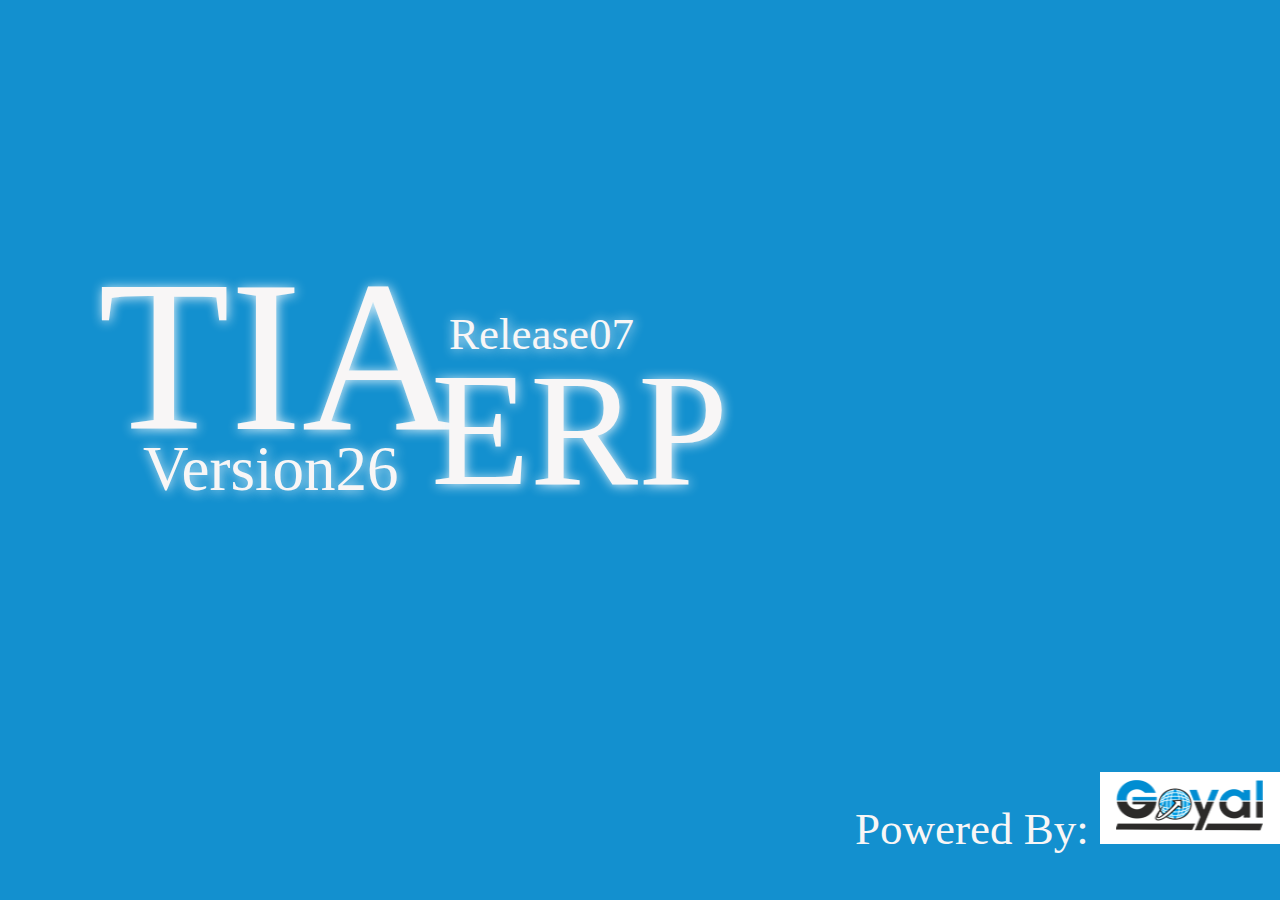
<file: index.html>
﻿<html>
<head>
    <meta charset="utf-8">
    <meta name="format-detection" content="telephone=no">
    <meta name="msapplication-tap-highlight" content="no">
    <meta name="viewport" content="width=device-width, initial-scale=1">
    <title>TiaERP@App</title>
    <script src="js/jquery.js"></script>
    <style>
        .first-main-page {
            background-color: #1390cf /*1094d7*/;
            overflow: hidden;
        }
        .name-body {
            position: absolute;
            margin-top: 25vmin;
            margin-left: 10vmin;
            text-shadow:1px 1px 12px #e6f4fb;
        }
        .font {
            color: #f8f6f6;
            font-family: Verdana;
        }
        .span-tia{
            font-size:24vmin;
        }
        .span-erp {
            font-size: 18vmin;
            display: block;
            margin-top: -16vmin;
            margin-left: 37vmin;
        }
        .p-release {
            font-size: 7vmin;
            margin-left: 5vmin;
            margin-top: -10vmin;
        }
        .p-version {
            font-size: 5vmin;
            margin-left: 39vmin;
            margin-top: -29vmin;
        }
        .p-footer {            
            position: absolute;
            color: #f8f6f6;
            font-family: Verdana;
            font-size: 5vmin;
            bottom: 0%;
            right: 0%;
        }
       
        .p-footer img{
            width:20vh;
            height:8vh;
           
        }
    </style>
    <script>
        var APPType = "@"; //@ for generlized.... $ for specialized
        var Heading = "TiaERP@ConsumerApp";

        function onDeviceReady() {
            var d = new Date();
            var rel = (d.getMonth().toString().length == 1) ? "0" + Number(d.getMonth() + 1) : Number(d.getMonth() + 1);
            document.getElementById("Release").innerHTML = "Release" + rel;
            document.getElementById("Version").innerHTML = "Version" + d.getFullYear().toString().substr(2, 2);
            a = setTimeout(function () {
                window.location = "HomePage.html";
            }, 3000);
        }
        
    </script>
</head>
<body class="first-main-page font" onload="onDeviceReady();">
    <div class="name-body">
        <span class="span-tia" style="font-size:24vmin;">TIA</span>
        <span class="span-erp">ERP</span>
        <p id="Version" class="p-release">Release16</p>
        <p id="Release" class="p-version">Version03</p>
    </div>
   
        <p class="p-footer">
            Powered By: <a title="Goyal Bros. & Co." target="_blank" href="http://www.goyalonline.com">
                <img src="assets/img/GBC.png" alt="jQuery Mobile">
            </a>
        </p>

  
    <!--<p class="p-footer">Powered By: <a title="Goyal Bros. & Co." target="_blank" href="http://www.goyalonline.com">
                                        <img src="assets/img/GBC.png" alt="jQuery Mobile" class="MainDiv-logo"></a></p>-->
</body>
</html>
</file>
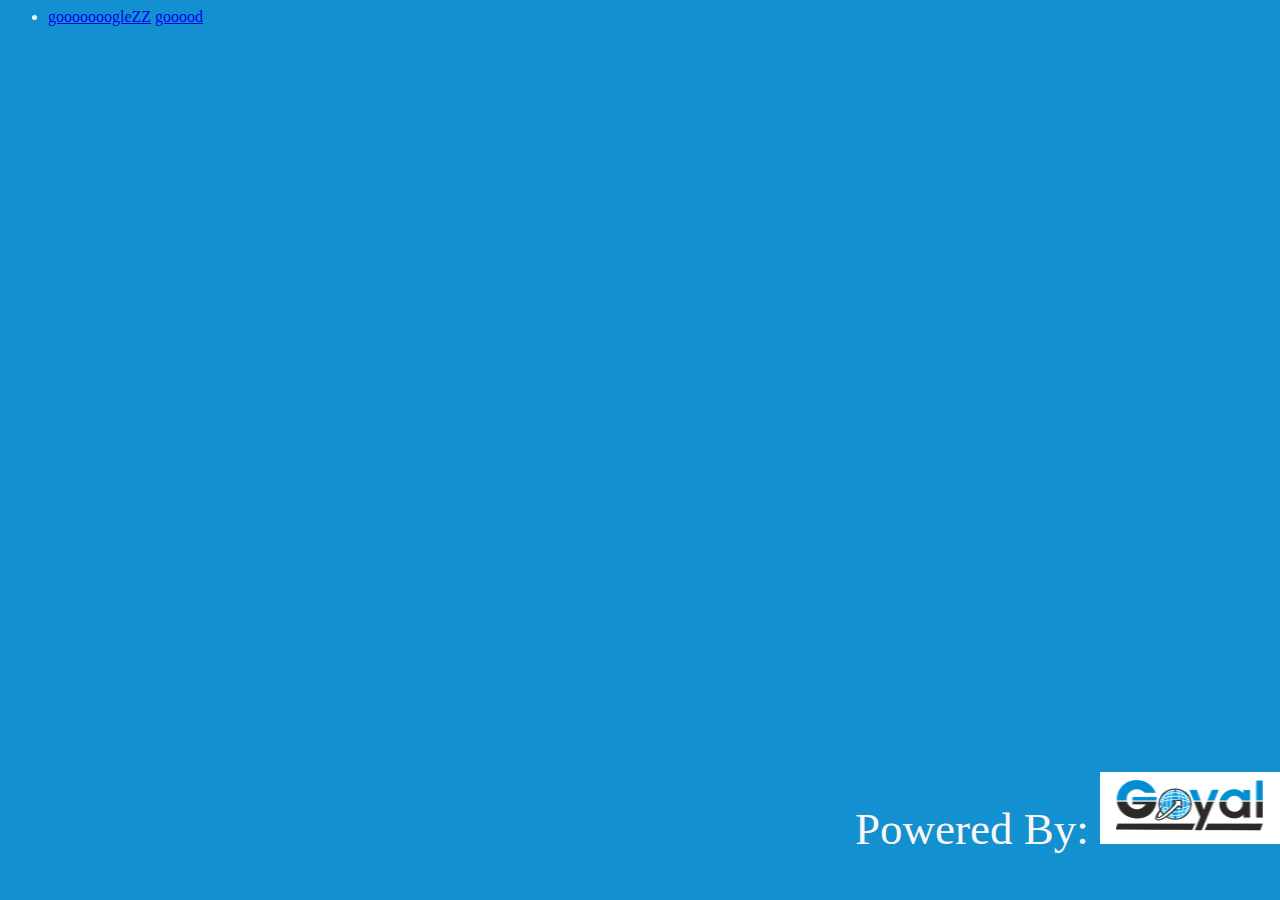
<file: New Text Document.html>
<html>
<head>
    <meta charset="utf-8">
    <meta name="format-detection" content="telephone=no">
    <meta name="msapplication-tap-highlight" content="no">
    <meta name="viewport" content="width=device-width, initial-scale=1">
    <title>TiaERP@App</title>
    <script src="js/jquery.js"></script>
    <style>
        .first-main-page {
            background-color: #1390cf /*1094d7*/;
            overflow: hidden;
        }
        .name-body {
            position: absolute;
            margin-top: 25vmin;
            margin-left: 10vmin;
            text-shadow:1px 1px 12px #e6f4fb;
        }
        .font {
            color: #f8f6f6;
            font-family: Verdana;
        }
        .span-tia{
            font-size:24vmin;
        }
        .span-erp {
            font-size: 18vmin;
            display: block;
            margin-top: -16vmin;
            margin-left: 37vmin;
        }
        .p-release {
            font-size: 7vmin;
            margin-left: 5vmin;
            margin-top: -10vmin;
        }
        .p-version {
            font-size: 5vmin;
            margin-left: 39vmin;
            margin-top: -29vmin;
        }
        .p-footer {            
            position: absolute;
            color: #f8f6f6;
            font-family: Verdana;
            font-size: 5vmin;
            bottom: 0%;
            right: 0%;
        }
       
        .p-footer img{
            width:20vh;
            height:8vh;
           
        }
    </style>
  
</head>
<body class="first-main-page font" onload="onDeviceReady();">
    <div>

        <ul>
            <li>
                <a href ="HomePage.html">gooooooogleZZ</a>
                <a href="www/HomePage1.html">gooood</a>            </li>
        </ul>
    </div>
        <p class="p-footer">
            Powered By: <a title="Goyal Bros. & Co." target="_blank" href="http://www.goyalonline.com">
                <img src="assets/img/GBC.png" alt="jQuery Mobile">
            </a>
        </p>

  
    <!--<p class="p-footer">Powered By: <a title="Goyal Bros. & Co." target="_blank" href="http://www.goyalonline.com">
                                        <img src="assets/img/GBC.png" alt="jQuery Mobile" class="MainDiv-logo"></a></p>-->
</body>
</html>
</file>
